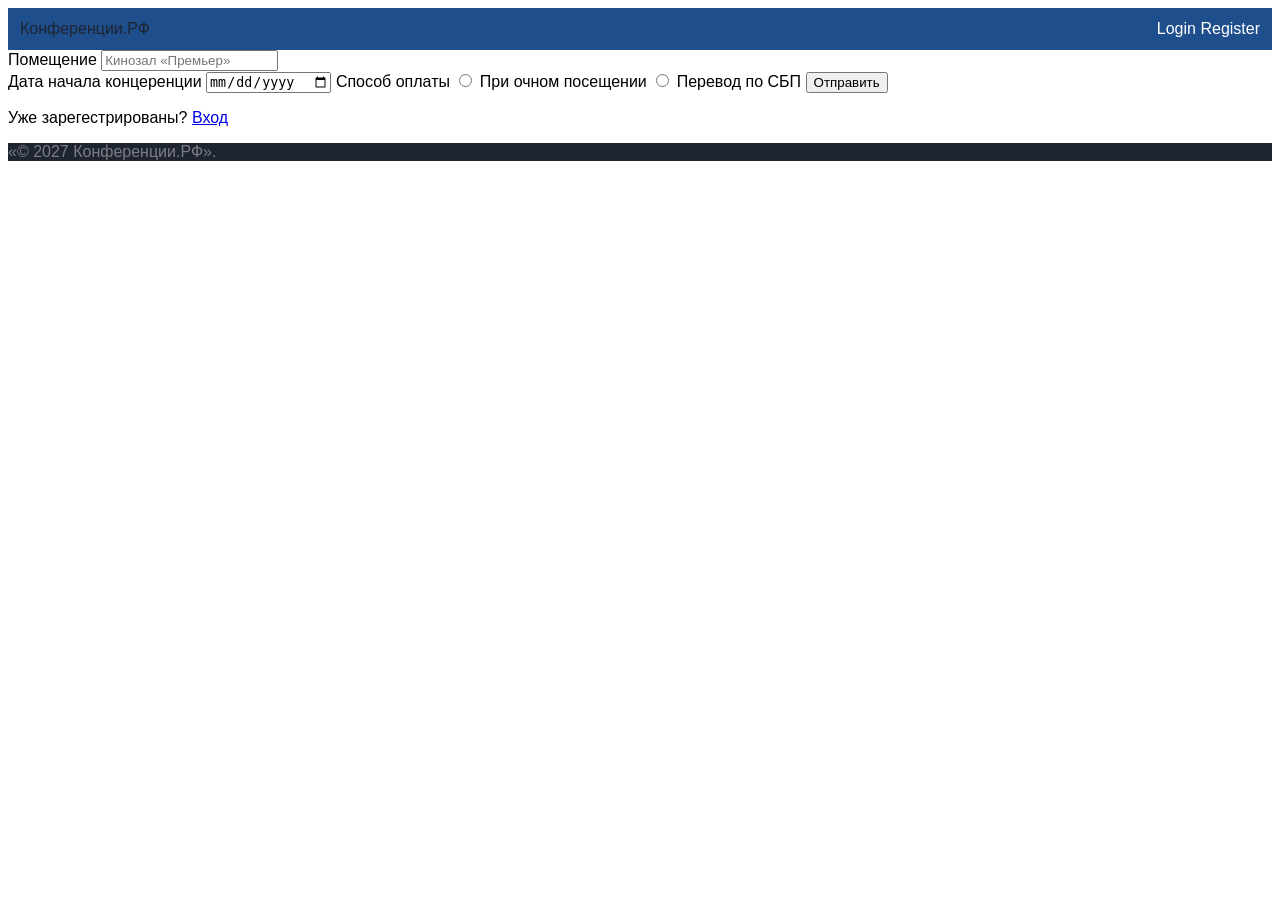
<file: booking_new.html>
<!DOCTYPE html>
<html lang="en">
<head>
    <meta charset="UTF-8">
    <meta name="viewport" content="width=device-width, initial-scale=1.0">
    <title>register</title>
    <link rel="stylesheet" href="style.css">
</head>
<body>
    <!-- Шапка -->
    <header class="header">
        <a class="header__logo" href="/" >Конференции.РФ</a>
        <nav class="nav">
            <a class="nav__link" href="login.html">Login</a>
            <a class="nav__link" href="register.html">Register</a>
        </nav>
    </header>
    <main class="main">
        <div class="message"></div>
        <form method="post" action="/login">
            <label for="room_name">Помещение</label>
            <input id="room_name" name="room_name" type="text" placeholder="Кинозал «Премьер»">
            <div class="form__error"></div>

            <label for="start_date">Дата начала концеренции</label>
            <input id="start_date" name="start_date" type="date" placeholder="ДД.ММ.ГГГГ">

            <label for="start_date">Способ оплаты</label>
            <!-- Переключатели (radio): выбрать можно только один вариант -->
            <input type="radio" id="pay1" name="payment_method" value="При очном посещении">
            <label for="pay1">При очном посещении</label>
            <input type="radio" id="pay2" name="payment_method" value="Перевод по СБП">
            <label for="pay2">Перевод по СБП</label>

            <button>Отправить</button>
        </form>
        <p>Уже зарегестрированы? <a href="/login">Вход</a></p>
    </main>
        <!-- Подвал -->
    <footer>«© 2027 Конференции.РФ».</footer>
</body>
</html>
</file>
<file: style.css>
:root {
    --color-primary: #1f4e8c;
    --color-accent: #f2a541;
    --color-bg: #f5f5fb;
    --color-text: #1e2430;
    --color-mutetext: #7b7e84;
    --color-err: #c71616;
    --font-h1: 2rem;
    --font-h2: 1.375rem;
    --font-text: 1rem;
    --font-small: 0.875rem;
}
.header{
    padding: 12px;
    background: var(--color-primary);
    display: flex;
    justify-content: space-between;
    align-items: center;
    flex-wrap: wrap;
    gap: 12px;
}
.header__logo{
    color: var(--color-text);
    text-decoration: none;
}
main{
    animation: fade-in 0.5s ease;
}
@keyframes fade-in{
    from { opacity: 0; transform: translateY(-10px);}
    to   { opacity: 1; transform: translateY(0); }
}
body {
    font-family: 'Segoe UI', Roboto, Arial, sans-serif;
}
.nav__link{
    color: #ffffff;
    text-decoration: none;
}
.nav__link:hover{
    color: var(--color-accent);
    text-decoration: underline;
}
footer{
    background: var(--color-text);
    color: var(--color-mutetext);
}
.form-box {
    display: flex;
    flex-direction: column;
    margin: 10px;
    padding: 20px;
    background: #ffffff;
    max-width: 480px;
    display: flex;
    border-radius: 10px;
    box-shadow: 2px 2px 10px #000000;
}
.cabinet:hover{
    transform: translateY(-2px);
    box-shadow: 4px 4px 12px #000000;
}
.form__error {
    font-size: var(--font-small);
    color: var(--color-err);
}
.btn-primary{
    border-color: var(--color-err);
    background-color: var(--color-err);
}
button:hover{
    transform: translateY(-2px);
    box-shadow: 0 6px 14px #0000006b;
}
@media (max-width: 576px) {
    :root{
        --font-h1: 1.5rem;
    }
    .header {
        flex-direction: column;
        align-items: flex-start;
    }
}
.slider {
    border-radius: 12px;
    overflow: hidden;
}
.sllider__img {
    height: 360px;
    object-fit: cover;
}
@media (max-width: 576px) {
    .sllider__img { height: 200px;}
}
</file>
